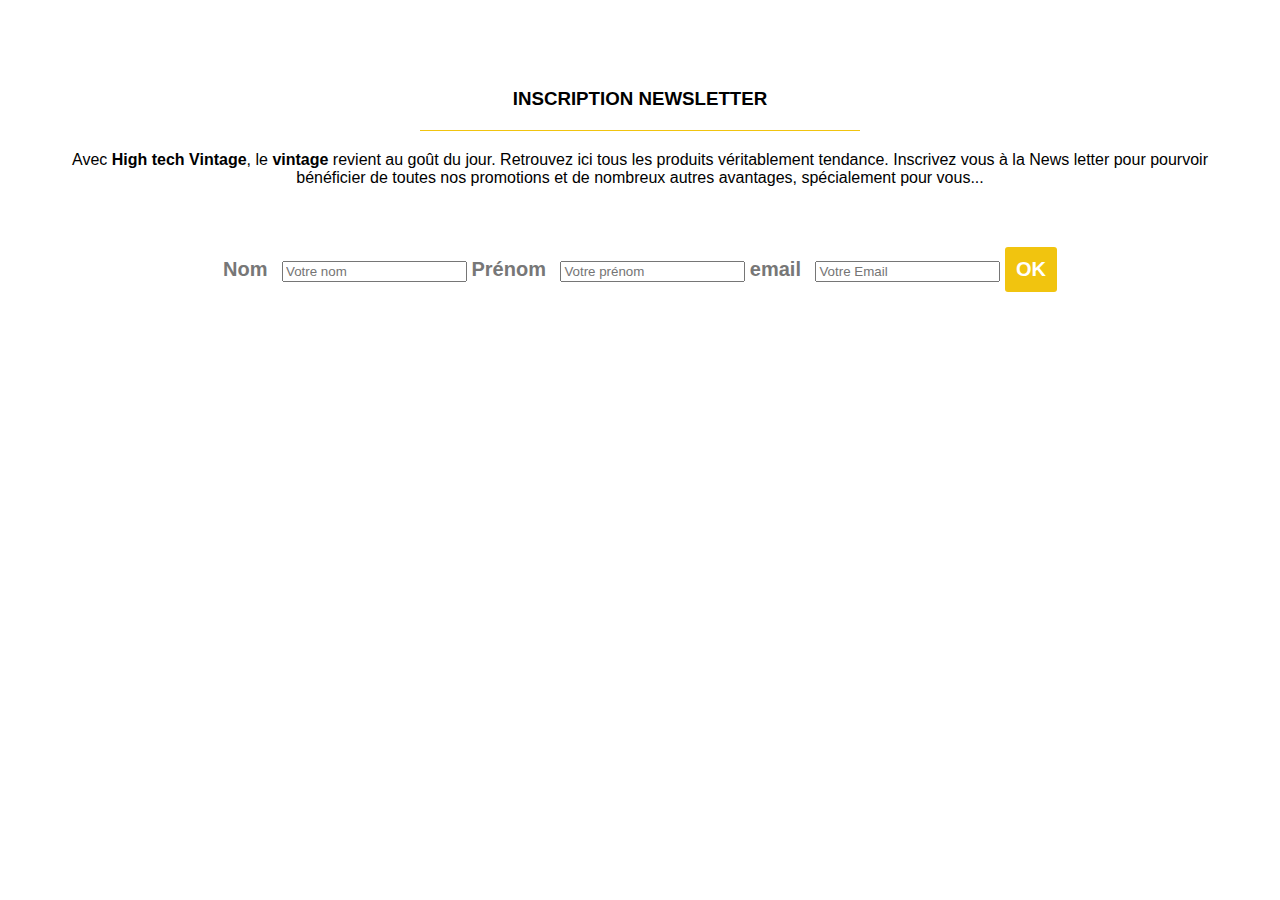
<file: travaux Sandrine formulaire/index.html>
<!DOCTYPE html>
<html>

    <head>
        <link href="styles.css" rel="stylesheet">
        <meta charset="utf-8">
        <title>HTV</title>
    </head>
    
<body>
    <section id="contact">
        <div class="wrapper">
            <h3>Inscription Newsletter</h3>
            <p>Avec <strong>High tech Vintage</strong>, le <strong>vintage </strong> revient au goût du jour. Retrouvez ici tous les produits véritablement tendance. Inscrivez vous à la News letter pour pourvoir bénéficier de toutes nos promotions et de nombreux autres avantages, spécialement pour vous... </p>
            
            <form>
                <label for="name">Nom</label>
                <input type="text" id="name" placeholder="Votre nom">
                <label for="surname">Prénom</label>
                <input type="text" id="surname" placeholder="Votre prénom">
                <label for="email">email</label>
                <input type="text" id="Email" placeholder="Votre Email">
                <input type="submit" value="OK" class="button3">
            </form>
        </div>
    </section>
        
                
</body>

</html>
</file>
<file: travaux Sandrine formulaire/styles.css>
/* FORMULAIRE NEWS LETTER */

*
{
    font-family: helvetica,sans-serif
}

#contact
{
    padding: 60px; 0;
    text-align: center;
}
#contact h3
{
    width: 400px;
    text-transform: uppercase;
    margin: 0 auto 20px auto;
    border-bottom: 1px solid #F1C40F;
    padding: 20px;
}
form
{
    margin: 60px 0 20px 0;
}
label
{
    font-weight: bold;
    font-size: 20px;
    margin-right: 10px;
    color: #777;
}
input [type="text"]
{
    padding: 10px;
    font-size: 20px;
    margin-right: 20 px;
    border: 2px solid #ddd;
    border-radius: 3px;
}
.button3
{
    color: #fff;
    font-size: 20px;
    font-weight: bold;
    padding: 11px;
    background-color: #F1c40F;
    border-style: none;
    border-radius: 3px;
}
.button3:hover
{
    color: #fff;
    background-color: #F1c40F;
 }
</file>
